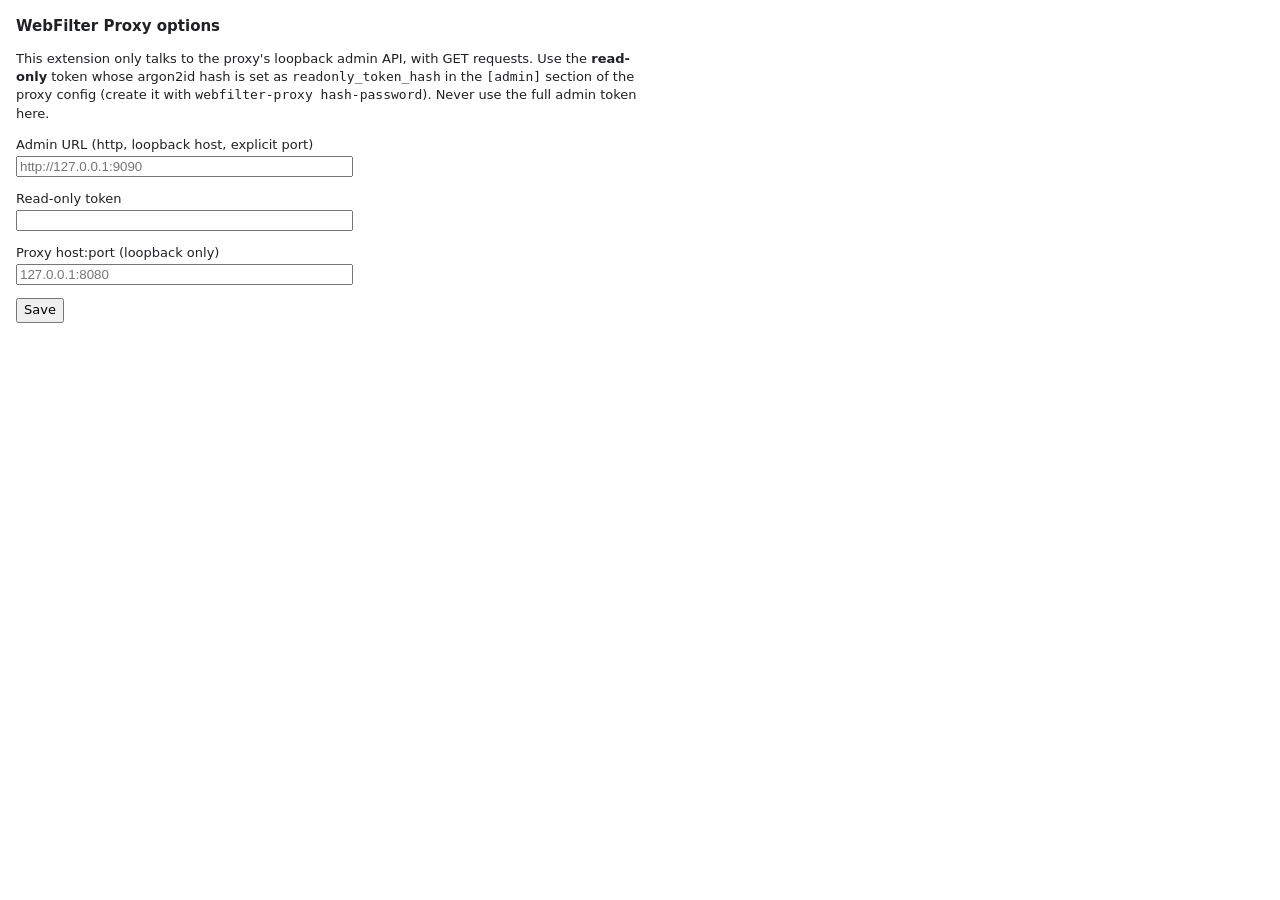
<file: extension/options.html>
<!doctype html>
<html lang="en">
<head>
  <meta charset="utf-8">
  <title>WebFilter Proxy options</title>
  <link rel="stylesheet" href="popup.css">
  <script src="common.js" defer></script>
  <script src="options.js" defer></script>
</head>
<body class="options">
  <h1>WebFilter Proxy options</h1>
  <p>This extension only talks to the proxy's loopback admin API, with GET requests. Use the <strong>read-only</strong>
    token whose argon2id hash is set as <code>readonly_token_hash</code> in the <code>[admin]</code> section of the
    proxy config (create it with <code>webfilter-proxy hash-password</code>). Never use the full admin token here.</p>
  <form id="form" autocomplete="off" novalidate>
    <p>
      <label for="admin-url">Admin URL (http, loopback host, explicit port)</label><br>
      <input id="admin-url" type="text" size="40" placeholder="http://127.0.0.1:9090" spellcheck="false">
    </p>
    <p>
      <label for="token">Read-only token</label><br>
      <input id="token" type="password" size="40" autocomplete="off" spellcheck="false">
      <br><span id="token-state" class="muted"></span>
    </p>
    <p>
      <label for="proxy">Proxy host:port (loopback only)</label><br>
      <input id="proxy" type="text" size="40" placeholder="127.0.0.1:8080" spellcheck="false">
    </p>
    <p><button type="submit">Save</button></p>
  </form>
  <p id="result" role="status"></p>
</body>
</html>
</file>
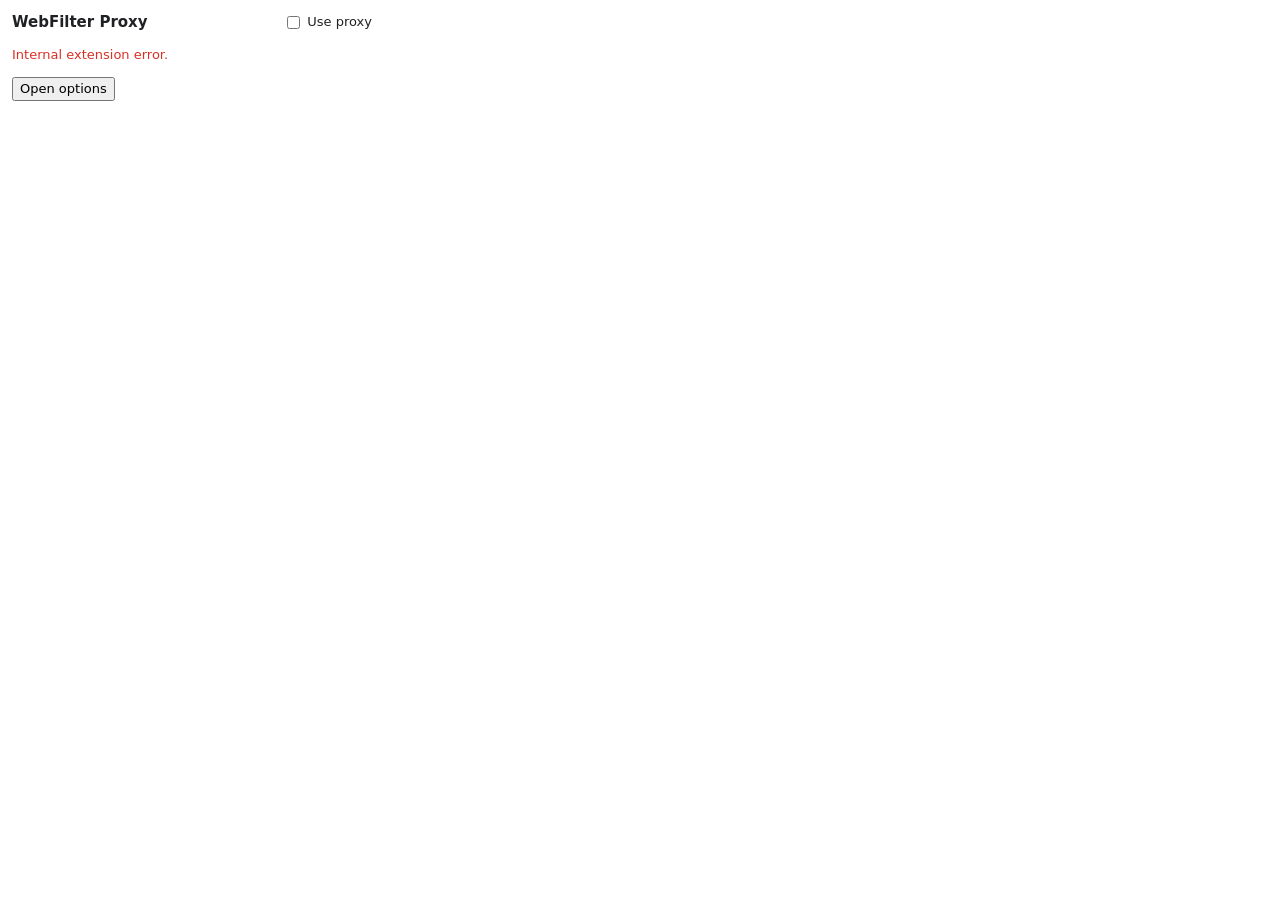
<file: extension/popup.html>
<!doctype html>
<html lang="en">
<head>
  <meta charset="utf-8">
  <title>WebFilter Proxy</title>
  <link rel="stylesheet" href="popup.css">
  <script src="common.js" defer></script>
  <script src="popup.js" defer></script>
</head>
<body>
  <header>
    <h1>WebFilter Proxy</h1>
    <label class="switch" title="Route this browser through the proxy">
      <input type="checkbox" id="proxy-toggle">
      <span>Use proxy</span>
    </label>
  </header>

  <section id="error" class="error" hidden>
    <p id="error-text"></p>
    <button type="button" id="open-options">Open options</button>
  </section>

  <p id="proxy-msg" class="msg" hidden></p>

  <section id="status" hidden>
    <dl class="stats">
      <dt>Mode</dt><dd id="s-mode"></dd>
      <dt>Requests</dt><dd id="s-requests"></dd>
      <dt>Blocked</dt><dd id="s-blocked"></dd>
      <dt>Blocked since start</dt><dd id="s-since"></dd>
      <dt>Active connections</dt><dd id="s-active"></dd>
    </dl>
    <h2>Last 10 blocks</h2>
    <p id="no-blocks" class="muted" hidden>No blocked requests.</p>
    <ul id="blocks"></ul>
  </section>
</body>
</html>
</file>
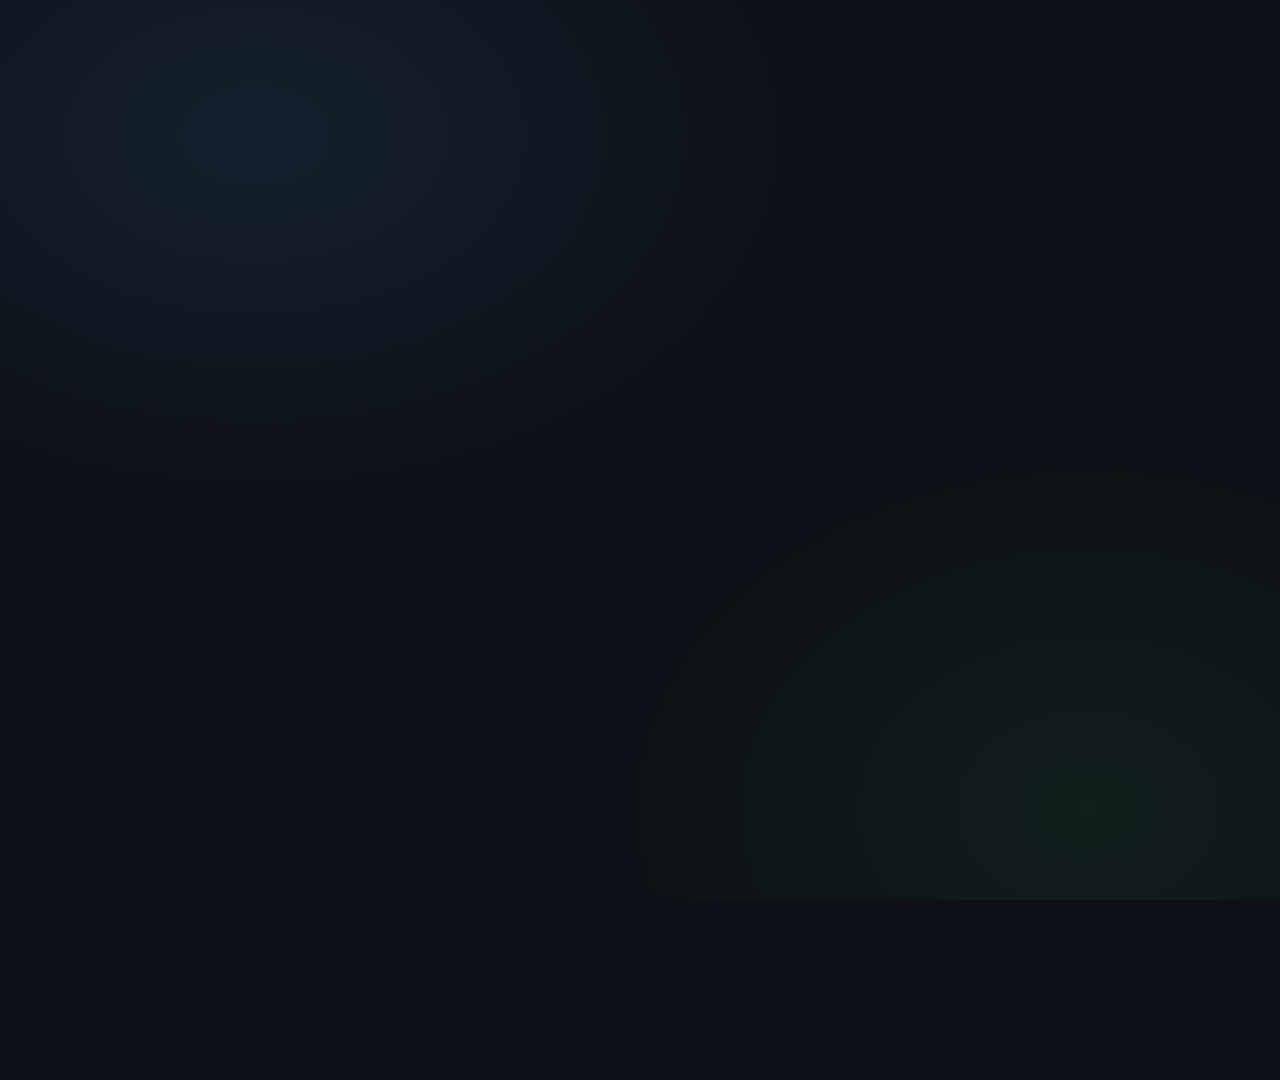
<file: docs/media/source/video.html>
<!doctype html>
<html><head><meta charset="utf-8"><title>WebFilter Proxy</title>
<style>
:root { --bg:#0d1117; --panel:#161b22; --line:#30363d; --text:#e6edf3; --muted:#8b949e;
        --accent:#58a6ff; --ok:#3fb950; --bad:#f85149; --warn:#d29922; }
* { box-sizing:border-box; }
html,body { margin:0; width:1920px; height:1080px; overflow:hidden; background:var(--bg); color:var(--text);
            font-family:"Segoe UI", system-ui, sans-serif; }
.scene { position:absolute; inset:0; opacity:0; }
.glow { position:absolute; inset:0; background:
        radial-gradient(900px 600px at 20% 15%, rgba(88,166,255,.10), transparent 60%),
        radial-gradient(800px 600px at 85% 90%, rgba(63,185,80,.08), transparent 60%); }
.mono { font-family:Consolas, "Cascadia Mono", ui-monospace, monospace; }
.logo { width:22px; height:22px; border-radius:6px; background:linear-gradient(135deg, var(--accent), var(--ok)); }

/* 1 terminal */
.term { position:absolute; left:210px; top:250px; width:1500px; height:520px; background:#010409;
        border:1px solid var(--line); border-radius:16px; box-shadow:0 40px 120px rgba(0,0,0,.6); overflow:hidden; }
.term .bar { height:52px; background:var(--panel); border-bottom:1px solid var(--line); display:flex; align-items:center; gap:10px; padding:0 20px; }
.dot { width:14px; height:14px; border-radius:50%; }
.term .bar span.t { margin-left:16px; color:var(--muted); font-size:20px; }
.term pre { margin:0; padding:34px 40px; font-size:31px; line-height:1.75; white-space:pre-wrap; }
.prompt { color:var(--ok); }
.line { opacity:0; }
.okw { color:var(--ok); font-weight:700; }
.badw { color:var(--bad); font-weight:700; }
.dim { color:var(--muted); }
.flash { position:absolute; inset:0; background:var(--bad); opacity:0; mix-blend-mode:screen; }

/* 2 / 6 title */
.center { position:absolute; inset:0; display:flex; flex-direction:column; align-items:center; justify-content:center; }
.biglogo { width:120px; height:120px; border-radius:30px; background:linear-gradient(135deg, var(--accent), var(--ok));
           box-shadow:0 0 120px rgba(88,166,255,.35); }
.title { font-size:132px; font-weight:800; letter-spacing:-.03em; margin-top:46px; }
.tag { font-size:52px; color:var(--muted); margin-top:18px; }
.tag b { color:var(--text); font-weight:600; }

/* 3 block page */
.browser { position:absolute; left:760px; top:150px; width:1020px; height:780px; background:#fff; border-radius:16px;
           overflow:hidden; box-shadow:0 40px 120px rgba(0,0,0,.6); }
.browser .bar { height:56px; background:#e9ecef; display:flex; align-items:center; gap:10px; padding:0 18px; }
.browser .url { margin-left:14px; flex:1; height:34px; border-radius:17px; background:#fff; color:#555; font-size:19px;
                display:flex; align-items:center; padding:0 18px; }
.page { font-family:sans-serif; color:#222; padding:44px 60px; font-size:24px; line-height:1.5; }
.page h1 { font-size:46px; margin:0 0 22px; }
.page code { background:#eee; padding:0 .3em; font-size:22px; }
.page p { margin:0 0 18px; }
.page .hl { position:relative; }
.page .hl::after { content:""; position:absolute; left:-12px; right:-12px; top:-4px; bottom:-4px; border-radius:8px;
                   border:3px solid var(--bad); opacity:var(--hl,0); }
.page textarea { width:100%; height:70px; font-size:18px; border:1px solid #bbb; border-radius:6px; padding:8px; }
.page button { margin-top:10px; font-size:20px; padding:8px 18px; border-radius:6px; border:1px solid #0969da; background:#0969da; color:#fff; }
.side { position:absolute; left:140px; top:390px; width:560px; }
.side .k { color:var(--bad); font-size:26px; font-weight:700; letter-spacing:.12em; text-transform:uppercase; }
.side .h { font-size:76px; font-weight:800; line-height:1.05; margin-top:14px; letter-spacing:-.02em; }

/* 4 dashboard (assets/admin/style.css) */
.dash { position:absolute; left:110px; top:110px; width:1700px; height:690px; background:var(--bg); border:1px solid var(--line);
        border-radius:16px; overflow:hidden; box-shadow:0 40px 120px rgba(0,0,0,.6); font-size:21px; }
.top { display:flex; align-items:center; justify-content:space-between; padding:18px 28px; border-bottom:1px solid var(--line); background:var(--panel); }
.brand { display:flex; align-items:center; gap:14px; }
.brand h1 { font-size:27px; margin:0; }
.brand .logo { width:30px; height:30px; border-radius:8px; }
.badge { padding:3px 12px; border-radius:999px; border:1px solid var(--ok); color:var(--ok); font-size:16px; text-transform:uppercase; }
.tabs { display:flex; gap:6px; padding:12px 28px; border-bottom:1px solid var(--line); }
.tabs span { color:var(--muted); padding:10px 16px; border-radius:6px; font-size:19px; }
.tabs span.active { background:var(--panel); color:var(--text); box-shadow:inset 0 -3px 0 var(--accent); }
.dmain { padding:24px 28px; }
.tiles { display:grid; grid-template-columns:repeat(4, 1fr); gap:18px; margin-bottom:24px; }
.tile { background:var(--panel); border:1px solid var(--line); border-radius:12px; padding:16px 20px; }
.tile .k { color:var(--muted); font-size:16px; text-transform:uppercase; letter-spacing:.04em; }
.tile .v { font-size:40px; font-weight:600; margin-top:6px; font-variant-numeric:tabular-nums; }
table { width:100%; border-collapse:collapse; background:var(--panel); border:1px solid var(--line); border-radius:12px; overflow:hidden; }
th, td { text-align:left; padding:11px 16px; border-bottom:1px solid var(--line); }
th { color:var(--muted); font-weight:500; font-size:16px; text-transform:uppercase; }
td { font-size:20px; }
tr.row { opacity:0; }
.pill { padding:2px 12px; border-radius:999px; font-size:16px; border:1px solid var(--line); }
.pill.blocked { color:var(--bad); border-color:var(--bad); }
.pill.allowed { color:var(--ok); border-color:var(--ok); }
.cap { position:absolute; left:0; right:0; top:900px; text-align:center; font-size:54px; font-weight:700; letter-spacing:-.01em; }
.cap span { color:var(--accent); }

/* 5 proof */
.proof { position:absolute; left:160px; right:160px; top:300px; display:grid; grid-template-columns:1fr 1fr; gap:36px; }
.card { background:var(--panel); border:1px solid var(--line); border-radius:22px; padding:44px 50px; opacity:0; }
.card .n { font-size:104px; font-weight:800; letter-spacing:-.03em; font-variant-numeric:tabular-nums;
           background:linear-gradient(135deg, var(--text), var(--accent)); -webkit-background-clip:text; background-clip:text; color:transparent; }
.card .d { font-size:34px; color:var(--muted); margin-top:6px; }
.proofhead { position:absolute; left:160px; top:200px; font-size:40px; color:var(--muted); letter-spacing:.14em; text-transform:uppercase; font-weight:600; }
.out .sub { font-size:46px; color:var(--muted); margin-top:20px; }
.chips { display:flex; gap:16px; margin-top:44px; }
.chip { font-size:26px; padding:10px 22px; border-radius:999px; border:1px solid var(--line); color:var(--text); background:var(--panel); }
</style></head>
<body>
<div class="glow"></div>

<!-- 1 hook: the real client output format -->
<div class="scene" id="s1">
  <div class="term" id="term">
    <div class="bar"><span class="dot" style="background:#f85149"></span><span class="dot" style="background:#d29922"></span><span class="dot" style="background:#3fb950"></span><span class="t mono">webfilter-client</span></div>
<pre class="mono"><span class="prompt">$ </span><span id="cmd"></span><span id="caret">▍</span>
<span class="line" id="l1"><span class="okw">OK</span> 200 18342 http://news.example/ <span class="dim">-&gt; output/news.example.html</span></span>
<span class="line" id="l2"><span class="okw">OK</span> 200 9127 http://docs.example/guide <span class="dim">-&gt; output/docs.example_guide.html</span></span>
<span class="line" id="l3"><span class="badw">BLOCKED 403</span> 0 http://ads.tracker.example/ <span class="dim">-&gt;</span> <span class="badw">domain_blocklist</span> <span class="dim">(event 01JC9Q2N7Z)</span></span>
</pre>
    <div class="flash" id="flash"></div>
  </div>
</div>

<!-- 2 reveal -->
<div class="scene center" id="s2">
  <div class="biglogo" id="s2logo"></div>
  <div class="title" id="s2title">WebFilter Proxy</div>
  <div class="tag" id="s2tag">Every request gets a <b>verdict</b>.</div>
</div>

<!-- 3 the real default block page -->
<div class="scene" id="s3">
  <div class="side" id="s3side"><div class="k">Blocked</div><div class="h">Blocked pages<br>say why.</div></div>
  <div class="browser" id="s3br">
    <div class="bar"><span class="dot" style="background:#f85149"></span><span class="dot" style="background:#d29922"></span><span class="dot" style="background:#3fb950"></span><div class="url mono">http://ads.tracker.example/</div></div>
    <div class="page">
      <h1>Access blocked</h1>
      <p>The request to <code>ads.tracker.example</code> was blocked by the web filter.</p>
      <p class="hl" id="hl">Reason: <code>domain_blocklist</code><br>Rule: <code>tracker.example</code><br>Category: <code>ads</code></p>
      <p>Event id: <code>01JC9Q2N7Z</code> (2026-11-10T09:41:07Z)</p>
      <p style="margin-top:26px">Need it for work? Ask for access:</p>
      <textarea>Course research on ad networks</textarea><br><button>Request access</button>
    </div>
  </div>
</div>

<!-- 4 the real dashboard -->
<div class="scene" id="s4">
  <div class="dash" id="dash">
    <div class="top"><div class="brand"><span class="logo"></span><h1>WebFilter</h1><span class="badge">enforce</span></div><span class="dim" style="font-size:18px">admin · 127.0.0.1:9090</span></div>
    <div class="tabs"><span class="active">Overview</span><span>Live events</span><span>Top blocked</span><span>Clients</span><span>Lists</span><span>Rules &amp; schedules</span><span>Feeds</span><span>Scans</span><span>Access requests</span><span>Audit</span></div>
    <div class="dmain">
      <div class="tiles">
        <div class="tile"><div class="k">Requests</div><div class="v" id="t1">0</div></div>
        <div class="tile"><div class="k">Blocked</div><div class="v" id="t2" style="color:var(--bad)">0</div></div>
        <div class="tile"><div class="k">Active connections</div><div class="v" id="t3">0</div></div>
        <div class="tile"><div class="k">Malware stopped</div><div class="v" id="t4">0</div></div>
      </div>
      <table>
        <tr><th>Time</th><th>Client</th><th>Host</th><th>Action</th><th>Reason</th></tr>
        <tr class="row"><td class="mono">09:41:07</td><td>lab-pc-12</td><td>news.example</td><td><span class="pill allowed">allowed</span></td><td class="dim">-</td></tr>
        <tr class="row"><td class="mono">09:41:07</td><td>lab-pc-04</td><td>ads.tracker.example</td><td><span class="pill blocked">blocked</span></td><td>domain_blocklist</td></tr>
        <tr class="row"><td class="mono">09:41:08</td><td>lab-pc-12</td><td>docs.example</td><td><span class="pill allowed">allowed</span></td><td class="dim">-</td></tr>
        <tr class="row"><td class="mono">09:41:08</td><td>lab-pc-07</td><td>files.example/setup.exe</td><td><span class="pill blocked">blocked</span></td><td>malware_detected</td></tr>
        <tr class="row"><td class="mono">09:41:09</td><td>lab-pc-02</td><td>games.example</td><td><span class="pill blocked">blocked</span></td><td>category: games (school hours)</td></tr>
      </table>
    </div>
  </div>
  <div class="cap" id="s4cap">Live dashboard. Safe edits. <span>One-click rollback.</span></div>
</div>

<!-- 5 proof -->
<div class="scene" id="s5">
  <div class="proofhead" id="ph">Measured, not promised</div>
  <div class="proof">
    <div class="card" id="c1"><div class="n">17,764</div><div class="d">requests/s, 0 errors</div></div>
    <div class="card" id="c2"><div class="n">13,741</div><div class="d">requests/s with TLS interception</div></div>
    <div class="card" id="c3"><div class="n">340</div><div class="d">tests + 22 fuzz targets</div></div>
    <div class="card" id="c4"><div class="n">147/147</div><div class="d">h2spec HTTP/2 conformance</div></div>
  </div>
</div>

<!-- 6 outro -->
<div class="scene center out" id="s6">
  <div class="biglogo" id="s6logo"></div>
  <div class="title">WebFilter Proxy</div>
  <div class="sub">Built in Rust. Filters every request.</div>
  <div class="chips" id="chips"><span class="chip">HTTP/1 + HTTP/2</span><span class="chip">TLS interception</span><span class="chip">ClamAV + YARA</span><span class="chip">OpenSearch SIEM</span></div>
</div>

<script>
const $ = (id) => document.getElementById(id);
const clamp = (x, a = 0, b = 1) => Math.min(b, Math.max(a, x));
const prog = (t, a, b) => clamp((t - a) / (b - a));
const out3 = (x) => 1 - Math.pow(1 - x, 3);
const outBack = (x) => { const c = 1.6; return 1 + (c + 1) * Math.pow(x - 1, 3) + c * Math.pow(x - 1, 2); };
// Scene opacity: in over `i` s after a, out over `o` s before b (dip through the background).
const env = (t, a, b, i = 0.35, o = 0.3) => Math.min(prog(t, a, a + i), 1 - prog(t, b - o, b));
const S = [[0, 3.5], [3.5, 6.0], [6.0, 10.0], [10.0, 14.5], [14.5, 18.0], [18.0, 20.0]];
const CMD = "webfilter-client news.example docs.example/guide ads.tracker.example";
const fmt = (n) => Math.round(n).toLocaleString("en-US");

function render(t) {
  S.forEach(([a, b], i) => {
    const last = i === S.length - 1;
    $("s" + (i + 1)).style.opacity = env(t, a, b, i === 0 ? 0.01 : 0.35, last ? 0.01 : 0.3);
  });
  // 1 hook
  const n = Math.floor(CMD.length * prog(t, 0.1, 0.95));
  $("cmd").textContent = CMD.slice(0, n);
  $("caret").style.opacity = t < 1.0 ? 1 : 0;
  [["l1", 1.0], ["l2", 1.5], ["l3", 2.0]].forEach(([id, at]) => {
    const p = out3(prog(t, at, at + 0.18));
    $(id).style.opacity = p;
    $(id).style.display = "inline-block";
    $(id).style.transform = `translateY(${(1 - p) * 14}px)`;
  });
  const hit = prog(t, 2.0, 2.45);
  $("flash").style.opacity = t >= 2.0 ? (1 - hit) * 0.28 : 0;
  const shake = t >= 2.0 && t < 2.3 ? Math.sin((t - 2.0) * 90) * 9 * (1 - prog(t, 2.0, 2.3)) : 0;
  $("term").style.transform = `translateX(${shake}px) scale(${1 + 0.02 * prog(t, 2.0, 3.5)})`;
  // 2 reveal
  const r = outBack(prog(t, 3.55, 4.0));
  $("s2logo").style.transform = `scale(${0.4 + 0.6 * r}) rotate(${(1 - r) * -25}deg)`;
  const tt = out3(prog(t, 3.75, 4.15));
  $("s2title").style.opacity = tt; $("s2title").style.transform = `translateY(${(1 - tt) * 40}px)`;
  const tg = out3(prog(t, 4.0, 4.4));
  $("s2tag").style.opacity = tg; $("s2tag").style.transform = `translateY(${(1 - tg) * 30}px)`;
  // 3 block page
  const b3 = out3(prog(t, 6.05, 6.6));
  $("s3br").style.transform = `translateY(${(1 - b3) * 120}px)`;
  const sd = out3(prog(t, 6.3, 6.8));
  $("s3side").style.opacity = sd; $("s3side").style.transform = `translateX(${(1 - sd) * -50}px)`;
  document.querySelector(".page").style.setProperty("--hl", String(out3(prog(t, 7.5, 7.9))));
  // 4 dashboard
  const d4 = out3(prog(t, 10.05, 10.55));
  $("dash").style.transform = `translateY(${(1 - d4) * 80}px) scale(${0.97 + 0.03 * d4})`;
  const c = out3(prog(t, 10.4, 13.6));
  $("t1").textContent = fmt(12480 * c); $("t2").textContent = fmt(1206 * c);
  $("t3").textContent = fmt(37 * c); $("t4").textContent = fmt(3 * c);
  document.querySelectorAll("tr.row").forEach((row, i) => {
    const p = out3(prog(t, 11.0 + i * 0.5, 11.25 + i * 0.5));
    row.style.opacity = p; row.style.transform = `translateX(${(1 - p) * -30}px)`;
  });
  const cp = out3(prog(t, 10.5, 10.9));
  $("s4cap").style.opacity = cp; $("s4cap").style.transform = `translateY(${(1 - cp) * 30}px)`;
  // 5 proof
  $("ph").style.opacity = out3(prog(t, 14.55, 14.9));
  ["c1", "c2", "c3", "c4"].forEach((id, i) => {
    const p = outBack(prog(t, 15.0 + i * 0.5, 15.4 + i * 0.5));
    $(id).style.opacity = clamp(p * 1.2); $(id).style.transform = `translateY(${(1 - p) * 60}px) scale(${0.94 + 0.06 * p})`;
  });
  // 6 outro
  const o = outBack(prog(t, 18.0, 18.45));
  $("s6logo").style.transform = `scale(${0.5 + 0.5 * o})`;
  const ch = out3(prog(t, 18.4, 18.8));
  $("chips").style.opacity = ch; $("chips").style.transform = `translateY(${(1 - ch) * 24}px)`;
}
window.render = render;
const q = new URLSearchParams(location.search).get("t");
render(q === null ? 0 : parseFloat(q));
</script>
</body></html>
</file>
<file: extension/popup.css>
:root { color-scheme: light dark; --fg: #202124; --bg: #ffffff; --muted: #5f6368; --line: #dadce0; --err: #d93025; --ok: #1e8e3e; }
@media (prefers-color-scheme: dark) { :root { --fg: #e8eaed; --bg: #202124; --muted: #9aa0a6; --line: #3c4043; --err: #f28b82; --ok: #81c995; } }
body { margin: 0; padding: 12px; width: 360px; font: 13px/1.4 system-ui, sans-serif; color: var(--fg); background: var(--bg); }
header { display: flex; align-items: center; justify-content: space-between; gap: 8px; margin-bottom: 8px; }
h1 { font-size: 15px; margin: 0; }
h2 { font-size: 13px; margin: 12px 0 4px; }
.switch { display: flex; align-items: center; gap: 4px; cursor: pointer; }
.stats { display: grid; grid-template-columns: auto 1fr; gap: 2px 12px; margin: 0; }
.stats dt { color: var(--muted); }
.stats dd { margin: 0; font-variant-numeric: tabular-nums; }
ul { list-style: none; margin: 0; padding: 0; }
li { border-top: 1px solid var(--line); padding: 6px 0; }
.host { font-weight: 600; overflow-wrap: anywhere; }
.url { color: var(--muted); overflow-wrap: anywhere; font-size: 12px; }
.meta { display: flex; justify-content: space-between; align-items: center; gap: 8px; font-size: 12px; }
.reason { color: var(--err); }
.muted { color: var(--muted); }
.error { color: var(--err); }
.msg { font-size: 12px; }
button { font: inherit; }
body.options { width: auto; max-width: 640px; padding: 16px; }
.options input { margin-top: 2px; }
</file>
